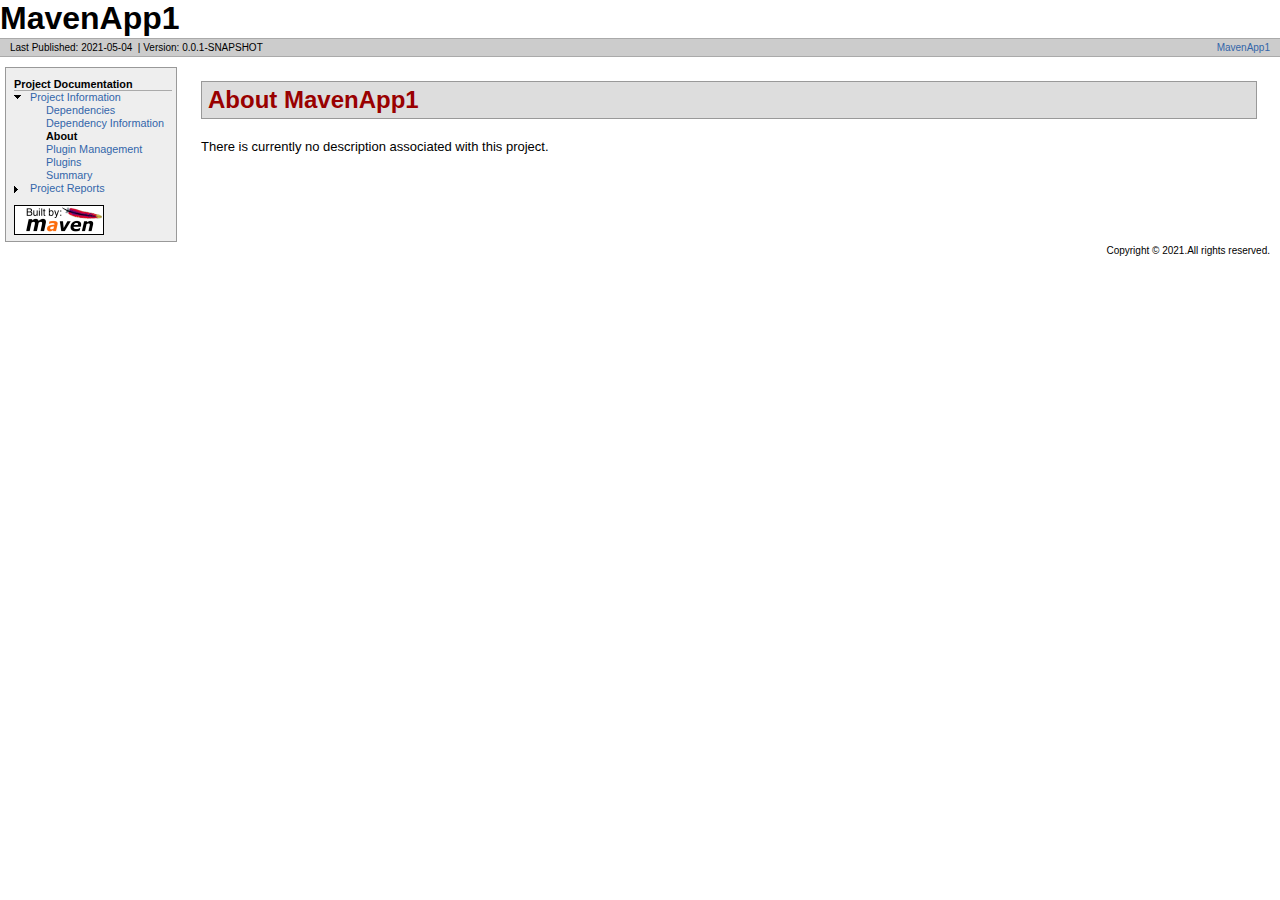
<file: JUNITLEARN/target/site/index.html>
<!DOCTYPE html PUBLIC "-//W3C//DTD XHTML 1.0 Transitional//EN" "http://www.w3.org/TR/xhtml1/DTD/xhtml1-transitional.dtd">
<!-- Generated by Apache Maven Doxia Site Renderer 1.8.1 from org.apache.maven.plugins:maven-project-info-reports-plugin:3.0.0:index at 2021-05-04 -->
<html xmlns="http://www.w3.org/1999/xhtml" xml:lang="en" lang="en">
  <head>
    <meta http-equiv="Content-Type" content="text/html; charset=UTF-8" />
    <title>MavenApp1 &#x2013; About</title>
    <style type="text/css" media="all">
      @import url("./css/maven-base.css");
      @import url("./css/maven-theme.css");
      @import url("./css/site.css");
    </style>
    <link rel="stylesheet" href="./css/print.css" type="text/css" media="print" />
    <meta http-equiv="Content-Language" content="en" />
    
  </head>
  <body class="composite">
    <div id="banner">
<div id="bannerLeft">
MavenApp1
</div>
      <div class="clear">
        <hr/>
      </div>
    </div>
    <div id="breadcrumbs">
      <div class="xleft">
        <span id="publishDate">Last Published: 2021-05-04</span>
          &nbsp;| <span id="projectVersion">Version: 0.0.1-SNAPSHOT</span>
      </div>
      <div class="xright"><a href="${project.url}" title="MavenApp1">MavenApp1</a>      </div>
      <div class="clear">
        <hr/>
      </div>
    </div>
    <div id="leftColumn">
      <div id="navcolumn">
       <h5>Project Documentation</h5>
    <ul>
     <li class="expanded"><a href="project-info.html" title="Project Information">Project Information</a>
      <ul>
       <li class="none"><a href="dependencies.html" title="Dependencies">Dependencies</a></li>
       <li class="none"><a href="dependency-info.html" title="Dependency Information">Dependency Information</a></li>
       <li class="none"><strong>About</strong></li>
       <li class="none"><a href="plugin-management.html" title="Plugin Management">Plugin Management</a></li>
       <li class="none"><a href="plugins.html" title="Plugins">Plugins</a></li>
       <li class="none"><a href="summary.html" title="Summary">Summary</a></li>
      </ul></li>
     <li class="collapsed"><a href="project-reports.html" title="Project Reports">Project Reports</a></li>
    </ul>
      <a href="http://maven.apache.org/" title="Built by Maven" class="poweredBy">
        <img class="poweredBy" alt="Built by Maven" src="./images/logos/maven-feather.png" />
      </a>
      </div>
    </div>
    <div id="bodyColumn">
      <div id="contentBox">
<div class="section">
<h2><a name="About_MavenApp1"></a>About MavenApp1</h2><a name="About_MavenApp1"></a>
<p>There is currently no description associated with this project.</p></div>
      </div>
    </div>
    <div class="clear">
      <hr/>
    </div>
    <div id="footer">
      <div class="xright">
        Copyright &#169;      2021.All rights reserved.      </div>
      <div class="clear">
        <hr/>
      </div>
    </div>
  </body>
</html>
</file>
<file: JUNITLEARN/target/site/css/print.css>
/*
 * Licensed to the Apache Software Foundation (ASF) under one
 * or more contributor license agreements.  See the NOTICE file
 * distributed with this work for additional information
 * regarding copyright ownership.  The ASF licenses this file
 * to you under the Apache License, Version 2.0 (the
 * "License"); you may not use this file except in compliance
 * with the License.  You may obtain a copy of the License at
 *
 *   http://www.apache.org/licenses/LICENSE-2.0
 *
 * Unless required by applicable law or agreed to in writing,
 * software distributed under the License is distributed on an
 * "AS IS" BASIS, WITHOUT WARRANTIES OR CONDITIONS OF ANY
 * KIND, either express or implied.  See the License for the
 * specific language governing permissions and limitations
 * under the License.
 */

#banner, #footer, #leftcol, #breadcrumbs, .docs #toc, .docs .courtesylinks, #leftColumn, #navColumn {
	display: none !important;
}
#bodyColumn, body.docs div.docs {
	margin: 0 !important;
	border: none !important
}
</file>
